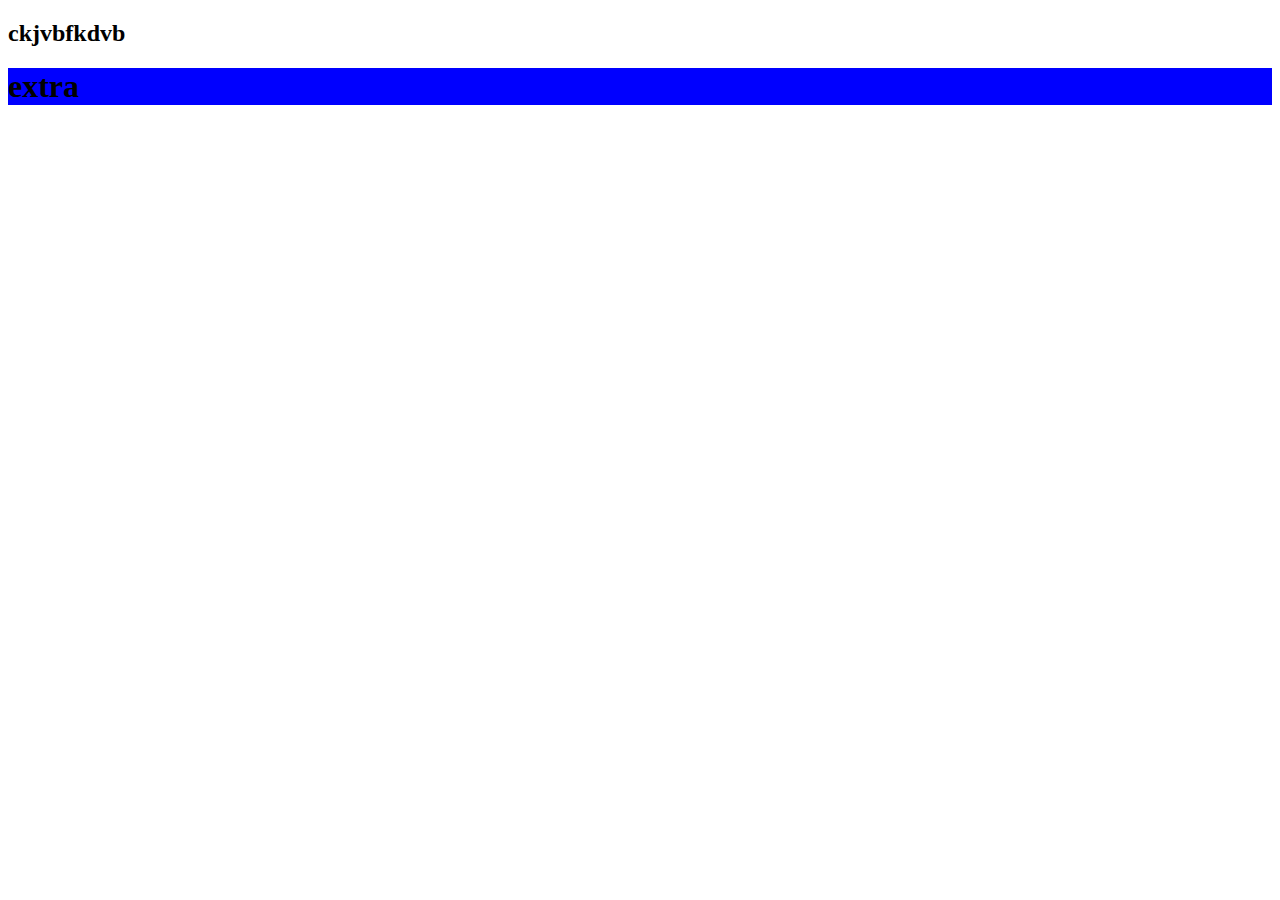
<file: index.html>
<!DOCTYPE html>
<html lang="en">
<head>
    <meta charset="UTF-8">
    <meta name="viewport" content="width=device-width, initial-scale=1.0">
    <title>Document</title>
    <link rel="stylesheet" href="./css/main.css">
</head>
<body>
    <header class="header">
<h2>ckjvbfkdvb</h2>
    </header>
    <main>
        <section class="service"></section>
        <section class="about"></section>
        <section class="info"></section>
        <section class="new"></section>
        <section class="extra">
            <h1 class="extra__title">extra</h1>
        </section>
        <section class="old"></section>
        <section class="contact"></section>
        <section class="client"></section>
    </main>
    <footer>

    </footer>
</body>
</html>
</file>
<file: css/main.css>
.extra__title {
  background-color: blue;
  border-bottom: 50px;
}/*# sourceMappingURL=main.css.map */
</file>
